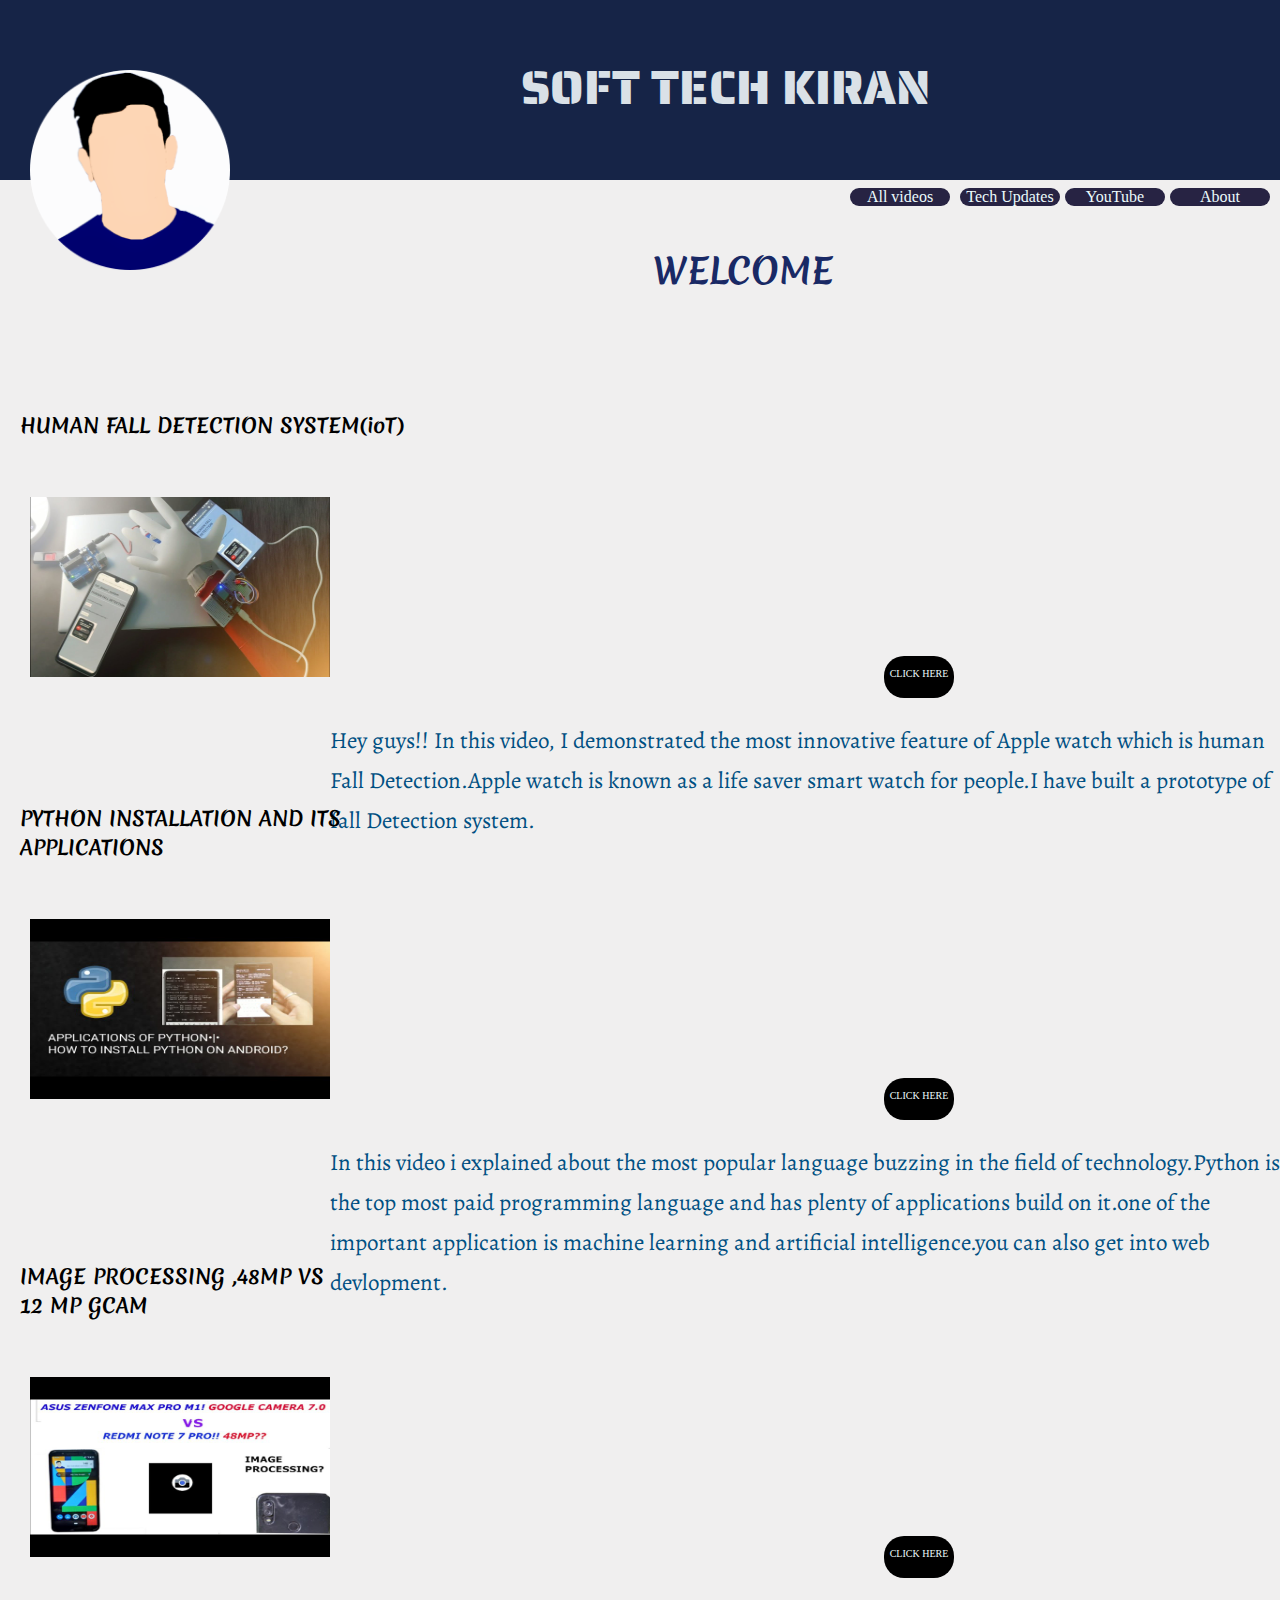
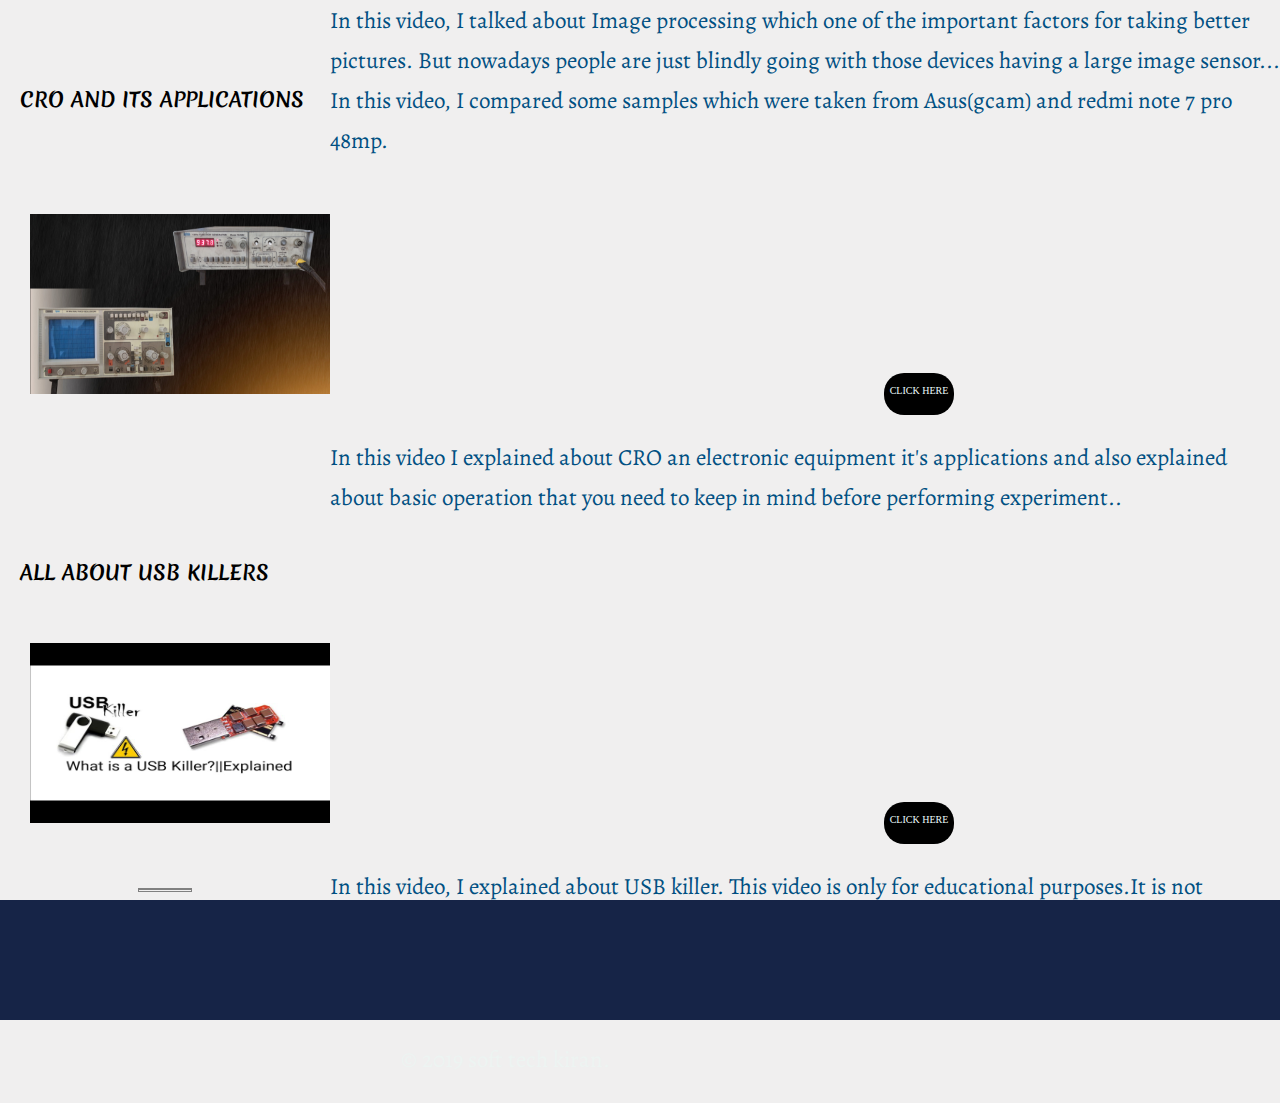
<file: SOURCE CODE/index.html>
<!DOCTYPE html>
<html lang="en" dir="ltr">
  <head>
    <meta charset="utf-8">

    <title>SOFT TECH KIRAN</title>
    <link rel="stylesheet" href="style.css">
    <link rel="icon" href="../IMAGES/fav.ico">
    <link href="https://fonts.googleapis.com/css2?family=Merienda:wght@700&family=Orbitron:wght@600&display=swap" rel="stylesheet">
    <link href="https://fonts.googleapis.com/css2?family=Faster+One&family=Merienda:wght@700&family=Orbitron:wght@600&family=Saira+Stencil+One&family=Vast+Shadow&display=swap" rel="stylesheet">
     <link href="https://fonts.googleapis.com/css2?family=Alegreya:ital,wght@1,400;1,500&display=swap" rel="stylesheet">
  </head>
  <body>
    <div class="top-container">
        <img id="softimg" src="../IMAGES/circle-cropped.png" alt="">
        <h1>SOFT TECH KIRAN</h1>
        <a id="video" href="https://saikiran-patro.github.io/SOFT_TECH_KIRAN/"target="_blank">All videos</a>
        <a id="technews" href="tech update.html">Tech Updates</a>
        <a id="trend" href="https://www.youtube.com/channel/UCPv9XuCE1Cho5QDYBcqWphA/featured"target="_blank">YouTube</a>
        <a id="About" href="https://ul8lzizfmwjfy8xajdjtja-on.drv.tw/www.myweb2.com/temp.html" target="_blank">About</a>

    </div>
    <div class="middile-container">
      <h3 id="wel" >WELCOME</h3>

        <h4>HUMAN FALL DETECTION SYSTEM(ioT)</h4>
        <img src="../IMAGES/2020-05-21_07-54-38.jpg" alt="" id="humanfall">
         <p>


          Hey guys!!
          In this video, I demonstrated the most innovative feature of Apple watch which is human Fall Detection.Apple watch is known as a life saver smart watch for people.I have built a prototype of  fall Detection system.
          </p>

          <a href="https://www.youtube.com/watch?v=schAiYABB6k" target="_blank" id="at">CLICK HERE</a>


        <br/>
        <h4>PYTHON INSTALLATION AND ITS APPLICATIONS</h4>
        <img src="../IMAGES/2019-08-24_23-29-47.jpg">
        <p>
        In this video i explained about the most popular language buzzing in the field of technology.Python is the top most paid programming language and has plenty of applications build on it.one of the important application is machine learning and artificial intelligence.you can also get into web devlopment.
        </p>

          <a href="https://www.youtube.com/watch?v=schAiYABB6k" target="_blank" id="at">CLICK HERE</a>
        <br/>
        <br/>
        <br/>




        <h4>IMAGE PROCESSING ,48MP VS 12 MP GCAM</h4>
        <img src="../IMAGES/2020-01-12_04-01-16.jpg">
        <p>
          In this video, I talked about Image processing which one of the important factors for taking better pictures. But nowadays people are just blindly going with those devices having a large image sensor...
          In this video, I compared some samples which were taken from Asus(gcam) and redmi note 7 pro 48mp.
        </p>

          <a href="https://www.youtube.com/watch?v=hfe65wV-Lps&t=312s" target="_blank" id="at">CLICK HERE</a>
          <h4>CRO AND ITS APPLICATIONS</h4>
          <img src="../IMAGES/1567312485211.jpg">
          <p>
            In this video I explained about CRO an electronic equipment it's applications and also explained about basic operation that you need to keep in mind before performing experiment..
          </p>

            <a href="https://www.youtube.com/watch?v=aPOq7uO5_FE" target="_blank" id="at">CLICK HERE</a>
          <br/>
          <br/>
          <br/>
          <h4>ALL ABOUT USB KILLERS</h4>
          <img src="../IMAGES/2019-08-25_01-34-00.jpg">
          <p>
            In this video, I explained about USB killer. This video is only for educational purposes.It is not available in Flipkart or Amazon since it is illegal. This USB killer has many versions you can purchase it from other websites you can search it on the internet.
          </p>

            <a href="https://www.youtube.com/watch?v=l-O0aOMhzsQ" target="_blank" id="at">CLICK HERE</a>
          <br/>
          <br/>
          <br/>
          <hr />
        <div class="bottom-container">
          <center>
            <p id="copy">© 2019 soft tech kiran.</p>
          </center>
        </div>



    </div>


  </body>
</html>
</file>
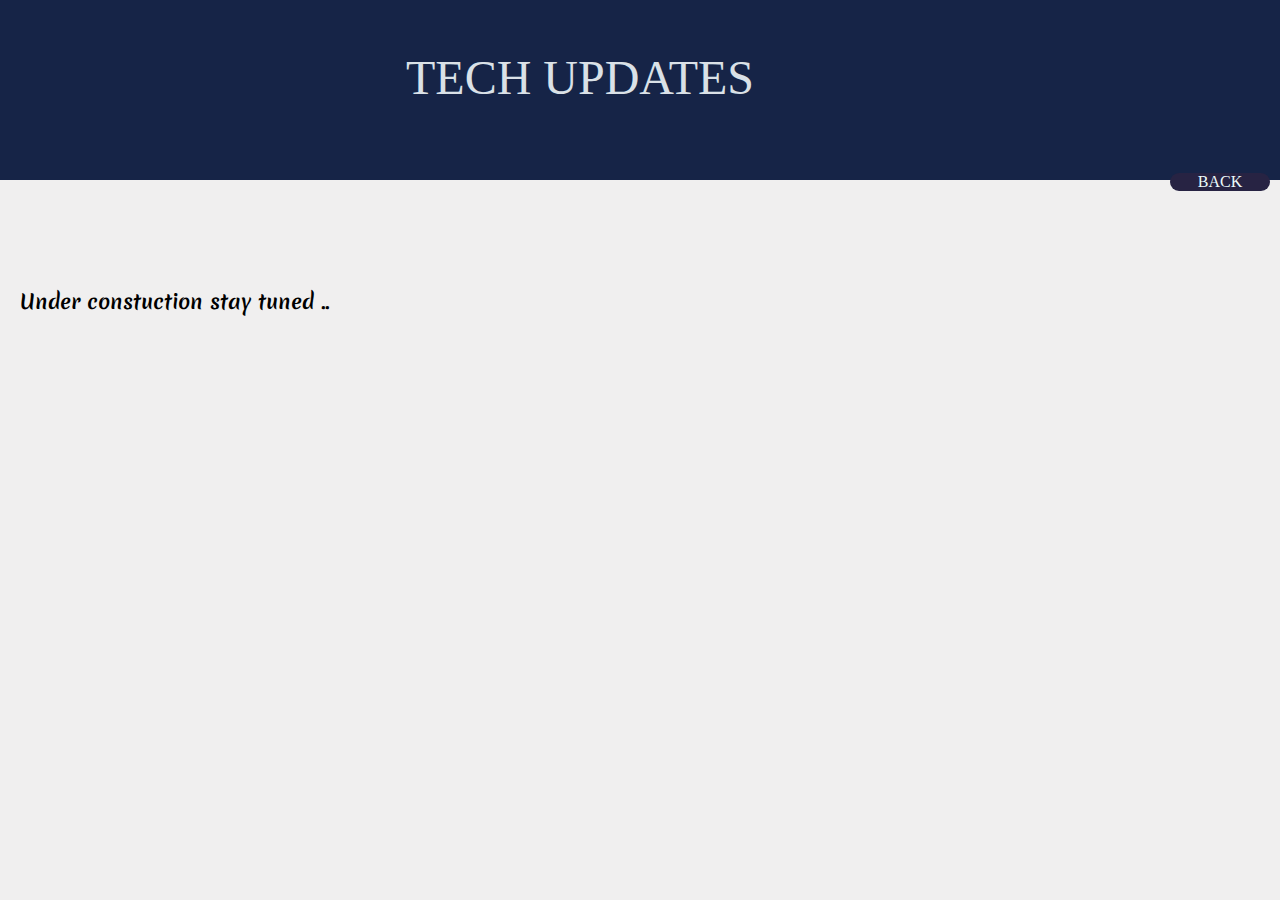
<file: SOURCE CODE/tech update.html>
<!DOCTYPE html>
<html lang="en" dir="ltr">
  <head>
    <meta charset="utf-8">
    <title>TECH UPDATES</title>
    <link rel="stylesheet" href="style.css">
    <link rel="icon" href="../IMAGES/fav.ico">
    <link href="https://fonts.googleapis.com/css2?family=Merienda:wght@700&family=Orbitron:wght@600&display=swap" rel="stylesheet">
  </head>
  <body>
    <div class="top-container">

        <h1>TECH UPDATES</h1>
        <a id="back" href="index.html" >BACK</a>


    </div>
    <div class="middile-container">

        <h4>Under constuction stay tuned ..</h4>

        </div>



  </body>
</html>
</file>
<file: SOURCE CODE/style.css>
.top-container
{
  width:100%;
  height: 180px;
  background-color: #162447;
  margin: 0;
  position: relative;

}
body{
  margin: 0;
  background-color:#f0efef;
}
h1
{
  margin: 0 auto;
  margin-bottom: 3px;
  padding-top: 50px;
text-align: center;
  font-size: 3rem;
  color: #dae1e7;
  padding-right: 120px;
  font-family: 'Saira Stencil One', cursive;
  font-weight: normal;



}
#softimg
{
  padding-top: 70px;
  width: 200px;
  height: 200px;

 float: left;
}
#wel{
  text-align: center;
  padding-right: 85px;
  padding-top: 30px;
  font-size: 35px;
  font-family: 'Merienda', cursive;
  animation-name: h3;
  animation-duration: 10s;
  animation-delay: 1s;
  color: #192965;
}
@keyframes h3
{
  0%   {color: #f0efef;}
  25%  {color: #192965;}
  50%  {color: #f0efef;}
  75%  {color: #424874;}
  100% {color: #192965;}

}
a{
  display: inline-block;
  text-decoration: none;
  color: #ecfbfc;
  border-radius: 20px;
  width:100px;
  background-color: #272343;

}
#technews
{
  text-align: center;
  position: absolute;
  margin-top: 60px;
  right:220px;

}
#trend{
  text-align: center;
  position: absolute;
  margin-top: 60px;
  right:115px;
}
#About{
  text-align: center;
  position: absolute;
  margin-top: 60px;
  right:10px;
}
#video
{
  text-align: center;
  position: absolute;
  margin-top: 60px;
  right:330px;
}

a:hover
{
  background-color: #ffffff;
  color:black;
}
h4
{
  padding-top: 80px;
  font-size: 20px;
  font-family: 'Merienda';
  position: relative;
  left:20px;
  display: block;


}
#back
{
  text-align: center;
  position: absolute;
  margin-top: 65px;
  right:10px;
}
img
{
  width:300px;
  height: 180px;

  padding-right: 60px;
  padding-left: 30px;
  padding-top: 30px;
}
p{
  font-family: 'Alegreya', serif;
  font-size: 23px;
  width:950px;
  font-weight: normal;
  color: #005082;
  line-height: 40px;
  float: right;





}
h3
{
  padding-left: 20px;
  font-family: 'Alegreya';

}
#at
{
  text-align: center;
  border-radius: 20px;
  height: 30px;
  width:70px;
  font-size: 10px;
  background-color: black;
  position: relative;
  left:490px;

  padding-top: 12px;


}
#at:hover
{

  background-color: #ffffff;
  color:black;
}
hr
{
  border-color: #3f3f44 6PX;
  border-bottom: none;
  border-style:double;
  width: 4%;
  margin 100px auto;
}
.bottom-container
{
  width:100%;
  height: 120px;
  background-color: #162447;
  margin: 0;
  position: relative;
  text-align: center;
  color: #edf4f2;
}
#copy
{

  margin-top: 30px;
  margin-right:300px;
  color: #edf4f2;
  text-align: center;
}
</file>
